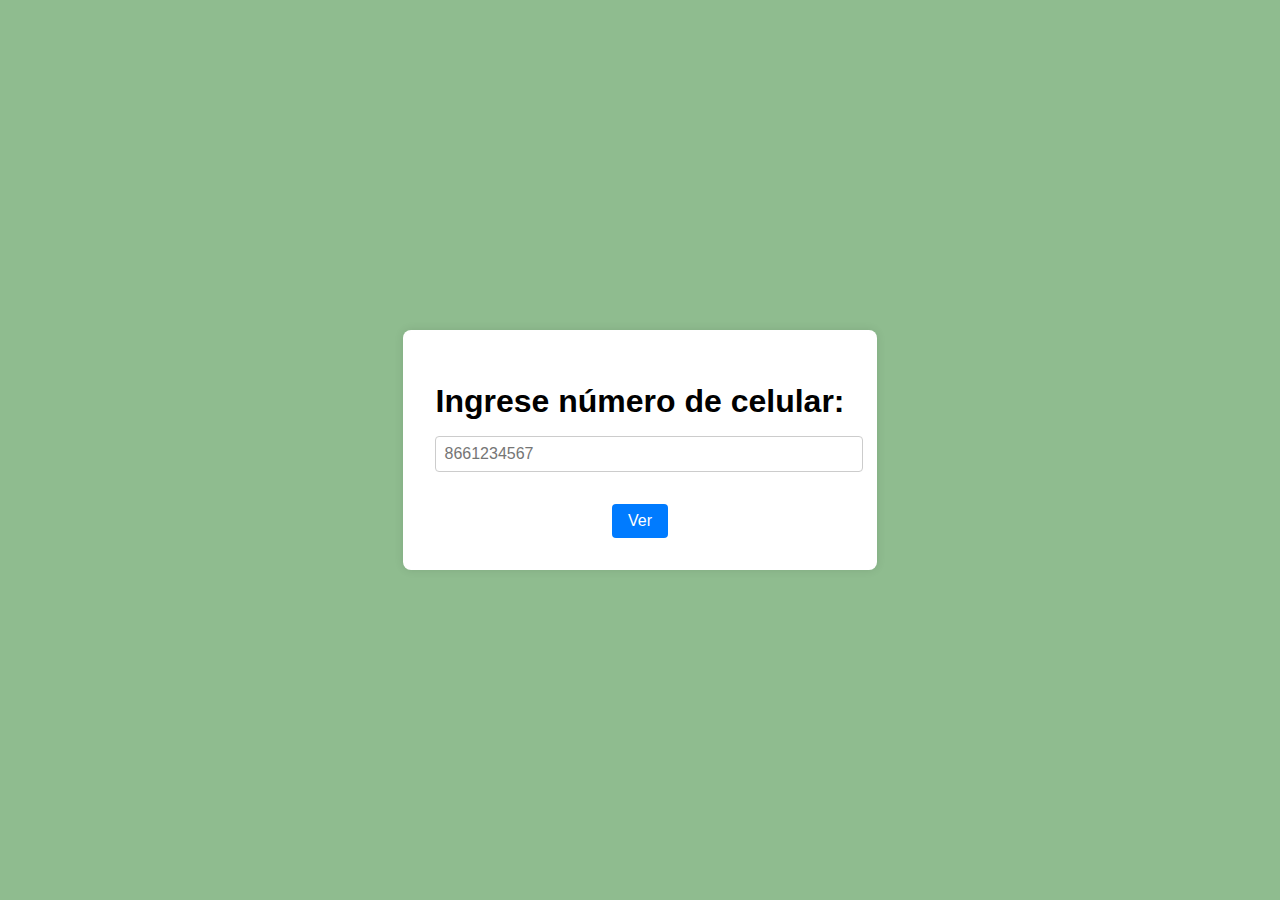
<file: index.html>
<!DOCTYPE html>
<html lang="es">
<head>
    <meta charset="UTF-8">
    <meta name="viewport" content="width=device-width, initial-scale=1.0">
    <title>WhatsMe</title>
    <link rel="stylesheet" href="styles.css">
</head>
<body>
    <div class="container">
        <h1>Ingrese número de celular:</h1>
        <input type="tel" id="phoneNumber" placeholder="8661234567" maxlength="10">
        <p id="error" class="error"></p>
        <button id="submitBtn">Ver</button>
    </div>
    <script src="script.js"></script>
</body>
</html>
</file>
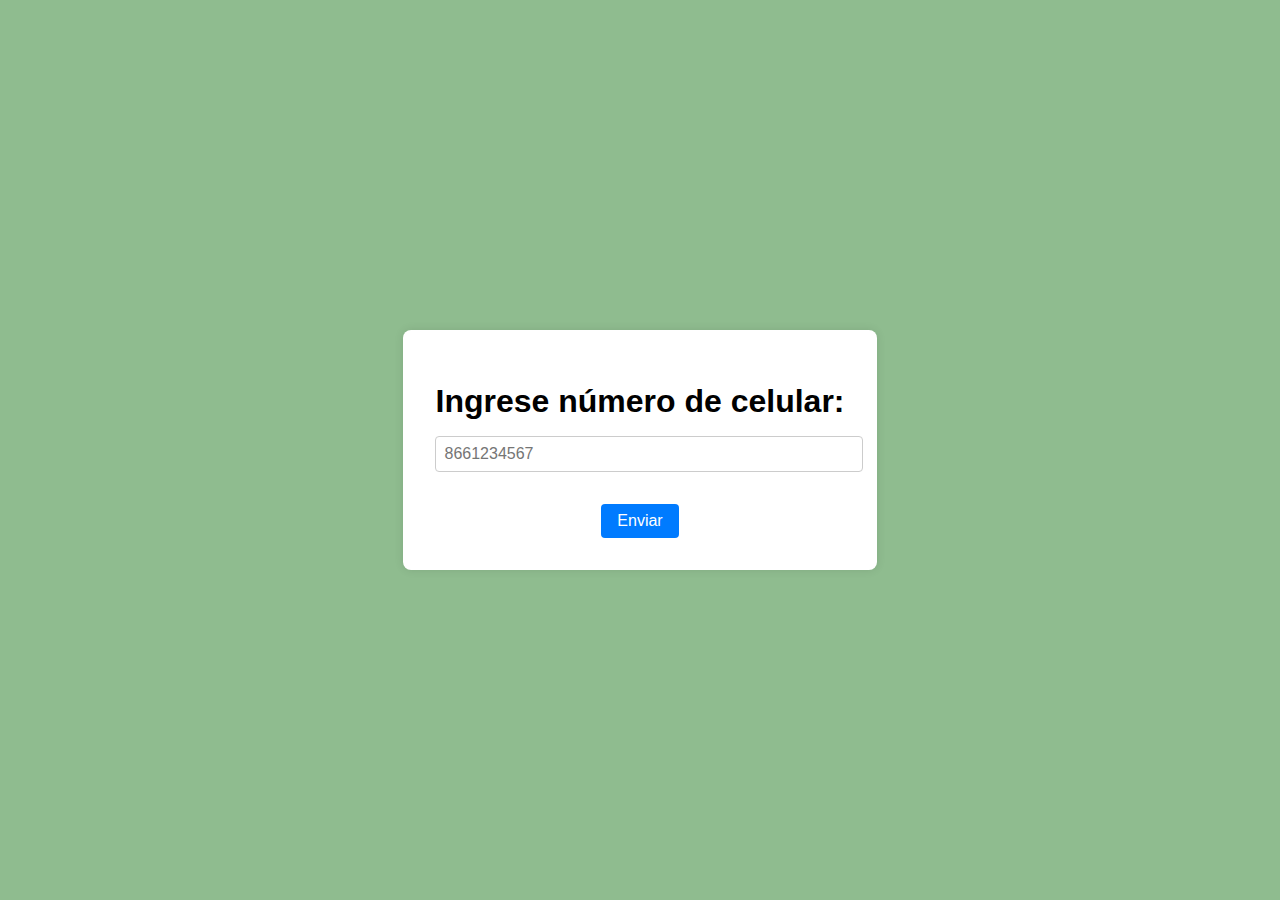
<file: whatme.html>
<!DOCTYPE html>
<html lang="es">
<head>
    <meta charset="UTF-8">
    <meta name="viewport" content="width=device-width, initial-scale=1.0">
    <title>WhatsMe</title>
    <link rel="stylesheet" href="styles.css">
</head>
<body>
    <div class="container">
        <h1>Ingrese número de celular:</h1>
        <input type="tel" id="phoneNumber" placeholder="8661234567" maxlength="10">
        <p id="error" class="error"></p>
        <button id="submitBtn">Enviar</button>
    </div>
    <script src="script.js"></script>
</body>
</html>
</file>
<file: styles.css>
body {
    font-family: Arial, sans-serif;
    display: flex;
    justify-content: center;
    align-items: center;
    height: 100vh;
    margin: 0;
    // background-color: #f0f0f0;
    background-color: DarkSeaGreen;
}

.container {
    background-color: white;
    padding: 2rem;
    border-radius: 8px;
    box-shadow: 0 0 10px rgba(0, 0, 0, 0.1);
    text-align: center;
}

h1 {
    margin-bottom: 1rem;
}

input {
    width: 100%;
    padding: 0.5rem;
    font-size: 1rem;
    margin-bottom: 1rem;
    border: 1px solid #ccc;
    border-radius: 4px;
}

button {
    background-color: #007bff;
    color: white;
    border: none;
    padding: 0.5rem 1rem;
    font-size: 1rem;
    cursor: pointer;
    border-radius: 4px;
}

button:hover {
    background-color: #0056b3;
}

.error {
    color: red;
    margin-bottom: 1rem;
}

@media (max-width: 480px) {
    .container {
        width: 90%;
    }
}
</file>
